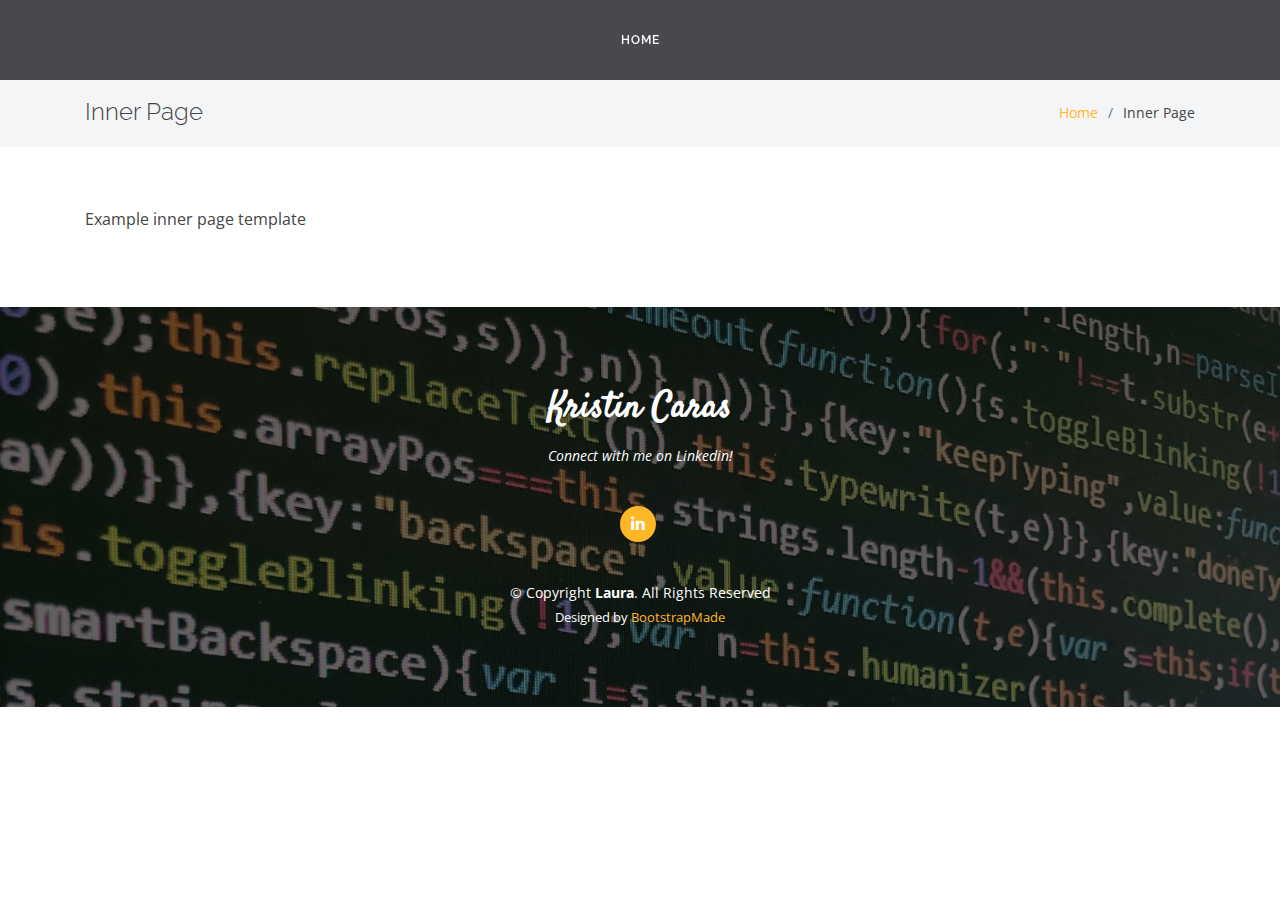
<file: inner-page.html>
<!DOCTYPE html>
<html lang="en">

<head>
  <meta charset="utf-8">
  <meta content="width=device-width, initial-scale=1.0" name="viewport">

  <title>Inner Page - Laura Bootstrap Template</title>
  <meta content="" name="descriptison">
  <meta content="" name="keywords">

  <!-- Favicons -->
  <link href="assets/img/favicon.png" rel="icon">
  <link href="assets/img/apple-touch-icon.png" rel="apple-touch-icon">

  <!-- Google Fonts -->
  <link href="https://fonts.googleapis.com/css?family=Open+Sans:300,300i,400,400i,600,600i,700,700i|Raleway:300,300i,400,400i,500,500i,600,600i,700,700i|Satisfy" rel="stylesheet">

  <!-- Vendor CSS Files -->
  <link href="assets/vendor/bootstrap/css/bootstrap.min.css" rel="stylesheet">
  <link href="assets/vendor/icofont/icofont.min.css" rel="stylesheet">
  <link href="assets/vendor/boxicons/css/boxicons.min.css" rel="stylesheet">
  <link href="assets/vendor/owl.carousel/assets/owl.carousel.min.css" rel="stylesheet">
  <link href="assets/vendor/venobox/venobox.css" rel="stylesheet">

  <!-- Template Main CSS File -->
  <link href="assets/css/style.css" rel="stylesheet">

  <!-- =======================================================
  * Template Name: Laura - v2.1.0
  * Template URL: https://bootstrapmade.com/laura-free-creative-bootstrap-theme/
  * Author: BootstrapMade.com
  * License: https://bootstrapmade.com/license/
  ======================================================== -->
</head>

<body>

  <!-- ======= Header ======= -->
  <header id="header" class="fixed-top  d-flex justify-content-center align-items-center ">

    <nav class="nav-menu d-none d-lg-block">
      <ul>
        <li><a href="index.html">Home</a></li>


      </ul>
    </nav><!-- .nav-menu -->

  </header><!-- End Header -->

  <main id="main">

    <!-- ======= Breadcrumbs ======= -->
    <section class="breadcrumbs">
      <div class="container">

        <div class="d-flex justify-content-between align-items-center">
          <h2>Inner Page</h2>
          <ol>
            <li><a href="index.html">Home</a></li>
            <li>Inner Page</li>
          </ol>
        </div>

      </div>
    </section><!-- End Breadcrumbs -->

    <section class="inner-page">
      <div class="container">
        <p>
          Example inner page template
        </p>
      </div>
    </section>

  </main><!-- End #main -->

  <!-- ======= Footer ======= -->
  <footer id="footer">
    <div class="container">
      <h3>Kristin Caras</h3>
      <p>Connect with me on Linkedin!</p>
      <div class="social-links">
        <a href="https://www.linkedin.com/in/kristin-caras/" class="linkedin"><i class="bx bxl-linkedin"></i></a>
      </div>
      <div class="copyright">
        &copy; Copyright <strong><span>Laura</span></strong>. All Rights Reserved
      </div>
      <div class="credits">
        <!-- All the links in the footer should remain intact. -->
        <!-- You can delete the links only if you purchased the pro version. -->
        <!-- Licensing information: https://bootstrapmade.com/license/ -->
        <!-- Purchase the pro version with working PHP/AJAX contact form: https://bootstrapmade.com/laura-free-creative-bootstrap-theme/ -->
        Designed by <a href="https://bootstrapmade.com/">BootstrapMade</a>
      </div>
    </div>
  </footer><!-- End Footer -->

  <a href="#" class="back-to-top"><i class="icofont-simple-up"></i></a>

  <!-- Vendor JS Files -->
  <script src="assets/vendor/jquery/jquery.min.js"></script>
  <script src="assets/vendor/bootstrap/js/bootstrap.bundle.min.js"></script>
  <script src="assets/vendor/jquery.easing/jquery.easing.min.js"></script>
  <script src="assets/vendor/php-email-form/validate.js"></script>
  <script src="assets/vendor/waypoints/jquery.waypoints.min.js"></script>
  <script src="assets/vendor/counterup/counterup.min.js"></script>
  <script src="assets/vendor/owl.carousel/owl.carousel.min.js"></script>
  <script src="assets/vendor/isotope-layout/isotope.pkgd.min.js"></script>
  <script src="assets/vendor/venobox/venobox.min.js"></script>

  <!-- Template Main JS File -->
  <script src="assets/js/main.js"></script>

</body>

</html>
</file>
<file: assets/vendor/venobox/venobox.css>
/* ------ venobox.css --------*/
.vbox-overlay *, .vbox-overlay *:before, .vbox-overlay *:after{
    -webkit-backface-visibility: hidden;
    -webkit-box-sizing:border-box;
    -moz-box-sizing:border-box;
    box-sizing:border-box;
}
.vbox-overlay * { 
    -webkit-backface-visibility: visible;
    backface-visibility: visible;
}
.vbox-overlay{
    display: -webkit-flex;
    display: flex;
    -webkit-flex-direction: column;
    flex-direction: column;
    -webkit-justify-content: center;
    justify-content: center;
    -webkit-align-items: center;
    align-items: center;
    position: fixed;
    left: 0;
    top: 0;
    bottom: 0;
    right: 0;
    z-index: 999999;
}

/* ----- navigation ----- */
.vbox-title{
    width: 100%;
    height: 40px;
    float: left;
    text-align: center;
    line-height: 28px;
    font-size: 12px;
    padding: 6px 50px;
    overflow: hidden;
    position: fixed;
    display: none;
    left: 0;
    z-index: 89;
}
.vbox-close{
    cursor: pointer;
    position: fixed;
    top: -1px;
    right: 0;
    width: 50px;
    height: 40px;
    padding: 6px;
    display: block;
    background-position:10px center;
    overflow: hidden;
    font-size: 24px;
    line-height: 1;
    text-align: center;
    z-index: 99;
}
.vbox-left{
    cursor: pointer;
    position: fixed;
    left: 0;
    height: 40px;
    overflow: hidden;
    line-height: 28px;
    font-size: 12px;
    z-index: 99;
    display: flex;
    align-items:center;
}
.vbox-num{
    display: inline-block;
    margin: 6px 0 6px 15px;
}
/* ----- Social share ----- */
.vbox-share{
    line-height: 28px;
    font-size: 12px;
    overflow: hidden;
    position: fixed;
    left: 0;
    z-index: 98;
    display: flex;
    align-items:center;
    justify-content: center;
    width: 100%;
    text-align: center;
}
.vbox-share svg{
    max-height: 28px;
    width: 28px;
    z-index: 10;
    margin-left: 12px;
    margin-top: 6px;
    margin-bottom: 6px;
    vertical-align: middle;
}


/* ----- navigation ARROWS ----- */
.vbox-next, .vbox-prev{
    position: fixed;
    top: 50%;
    margin-top: -15px;
    overflow: hidden;
    cursor: pointer;
    display: block;
    width: 45px;
    height: 45px;
    z-index: 99;
}
.vbox-next span, .vbox-prev span{
    position: relative;
    width: 20px;
    height: 20px;
    border: 2px solid transparent;
    border-top-color: #B6B6B6;
    border-right-color: #B6B6B6;
    text-indent: -100px;
    position: absolute;
    top: 8px;
    display: block;
}
.vbox-prev{
    left: 15px;
}
.vbox-next{
    right: 15px;
}
.vbox-prev span{
    left: 10px;
    -ms-transform: rotate(-135deg);
    -webkit-transform: rotate(-135deg);
    transform: rotate(-135deg);
}
.vbox-next span{
    -ms-transform: rotate(45deg);
    -webkit-transform: rotate(45deg);
    transform: rotate(45deg);
    right: 10px;
}
/* ------- inline window ------ */
.vbox-inline{
    width: 420px;
    height: 315px;
    height: 70vh;
    padding: 10px;
    background: #fff;
    margin: 0 auto;
    overflow: auto;
    text-align: left;
}
/* ------- Video & iFrames window ------ */
.venoframe{
    max-width: 100%;
    width: 100%;
    border: none;
    width: 100%;
    height: 260px;
    height: 70vh;
}
.venoframe.vbvid{
    height: 260px;
}
@media (min-width: 768px) {
    .venoframe, .vbox-inline{
        width: 90%;
        height: 360px;
        height: 70vh;
    }
    .venoframe.vbvid{
        width: 640px;
        height: 360px;
    }
}
@media (min-width: 992px) {
    .venoframe, .vbox-inline{
        max-width: 1200px;
        width: 80%;
        height: 540px;
        height: 70vh;
    }
    .venoframe.vbvid{
        width: 960px;
        height: 540px;
    }
}
/* 
Please do NOT edit this part! 
or at least read this note: http://i.imgur.com/7C0ws9e.gif
*/
.vbox-open{
    overflow: hidden;
}
.vbox-container{
    position: absolute;
    left: 0;
    right: 0;
    top: 0;
    bottom: 0;
    overflow-x: hidden;
    overflow-y: scroll;
    overflow-scrolling: touch;
    -webkit-overflow-scrolling: touch;
    z-index: 20;
    max-height: 100%;

}

.vbox-content{
    text-align: center;
    float: left;
    width: 100%;
    position: relative;
    overflow: hidden;
    padding: 20px 4%;
}
.vbox-container img{
    max-width: 100%;
    height: auto;
}
.vbox-figlio{
    box-shadow: 0 0 12px rgba(0,0,0,0.19), 0 6px 6px rgba(0,0,0,0.23);
    max-width: 100%;
    text-align: initial;
}
img.vbox-figlio{
    -webkit-user-select: none;
-khtml-user-select: none;
-moz-user-select: none;
-o-user-select: none;
user-select: none;
}
.vbox-content.swipe-left{
    margin-left: -200px !important;
}
.vbox-content.swipe-right{
    margin-left: 200px !important;
}
.vbox-animated{
    webkit-transition: margin 300ms ease-out;
    transition: margin 300ms ease-out;
}

/* ---------- preloader ----------
 * SPINKIT 
 * http://tobiasahlin.com/spinkit/
-------------------------------- */
.sk-double-bounce,.sk-rotating-plane{width:40px;height:40px;margin:40px auto}.sk-rotating-plane{background-color:#333;-webkit-animation:sk-rotatePlane 1.2s infinite ease-in-out;animation:sk-rotatePlane 1.2s infinite ease-in-out}@-webkit-keyframes sk-rotatePlane{0%{-webkit-transform:perspective(120px) rotateX(0) rotateY(0);transform:perspective(120px) rotateX(0) rotateY(0)}50%{-webkit-transform:perspective(120px) rotateX(-180.1deg) rotateY(0);transform:perspective(120px) rotateX(-180.1deg) rotateY(0)}100%{-webkit-transform:perspective(120px) rotateX(-180deg) rotateY(-179.9deg);transform:perspective(120px) rotateX(-180deg) rotateY(-179.9deg)}}@keyframes sk-rotatePlane{0%{-webkit-transform:perspective(120px) rotateX(0) rotateY(0);transform:perspective(120px) rotateX(0) rotateY(0)}50%{-webkit-transform:perspective(120px) rotateX(-180.1deg) rotateY(0);transform:perspective(120px) rotateX(-180.1deg) rotateY(0)}100%{-webkit-transform:perspective(120px) rotateX(-180deg) rotateY(-179.9deg);transform:perspective(120px) rotateX(-180deg) rotateY(-179.9deg)}}.sk-double-bounce{position:relative}.sk-double-bounce .sk-child{width:100%;height:100%;border-radius:50%;background-color:#333;opacity:.6;position:absolute;top:0;left:0;-webkit-animation:sk-doubleBounce 2s infinite ease-in-out;animation:sk-doubleBounce 2s infinite ease-in-out}.sk-chasing-dots .sk-child,.sk-spinner-pulse,.sk-three-bounce .sk-child{background-color:#333;border-radius:100%}.sk-double-bounce .sk-double-bounce2{-webkit-animation-delay:-1s;animation-delay:-1s}@-webkit-keyframes sk-doubleBounce{0%,100%{-webkit-transform:scale(0);transform:scale(0)}50%{-webkit-transform:scale(1);transform:scale(1)}}@keyframes sk-doubleBounce{0%,100%{-webkit-transform:scale(0);transform:scale(0)}50%{-webkit-transform:scale(1);transform:scale(1)}}.sk-wave{margin:40px auto;width:50px;height:40px;text-align:center;font-size:10px}.sk-wave .sk-rect{background-color:#333;height:100%;width:6px;display:inline-block;-webkit-animation:sk-waveStretchDelay 1.2s infinite ease-in-out;animation:sk-waveStretchDelay 1.2s infinite ease-in-out}.sk-wave .sk-rect1{-webkit-animation-delay:-1.2s;animation-delay:-1.2s}.sk-wave .sk-rect2{-webkit-animation-delay:-1.1s;animation-delay:-1.1s}.sk-wave .sk-rect3{-webkit-animation-delay:-1s;animation-delay:-1s}.sk-wave .sk-rect4{-webkit-animation-delay:-.9s;animation-delay:-.9s}.sk-wave .sk-rect5{-webkit-animation-delay:-.8s;animation-delay:-.8s}@-webkit-keyframes sk-waveStretchDelay{0%,100%,40%{-webkit-transform:scaleY(.4);transform:scaleY(.4)}20%{-webkit-transform:scaleY(1);transform:scaleY(1)}}@keyframes sk-waveStretchDelay{0%,100%,40%{-webkit-transform:scaleY(.4);transform:scaleY(.4)}20%{-webkit-transform:scaleY(1);transform:scaleY(1)}}.sk-wandering-cubes{margin:40px auto;width:40px;height:40px;position:relative}.sk-wandering-cubes .sk-cube{background-color:#333;width:10px;height:10px;position:absolute;top:0;left:0;-webkit-animation:sk-wanderingCube 1.8s ease-in-out -1.8s infinite both;animation:sk-wanderingCube 1.8s ease-in-out -1.8s infinite both}.sk-chasing-dots,.sk-spinner-pulse{width:40px;height:40px;margin:40px auto}.sk-wandering-cubes .sk-cube2{-webkit-animation-delay:-.9s;animation-delay:-.9s}@-webkit-keyframes sk-wanderingCube{0%{-webkit-transform:rotate(0);transform:rotate(0)}25%{-webkit-transform:translateX(30px) rotate(-90deg) scale(.5);transform:translateX(30px) rotate(-90deg) scale(.5)}50%{-webkit-transform:translateX(30px) translateY(30px) rotate(-179deg);transform:translateX(30px) translateY(30px) rotate(-179deg)}50.1%{-webkit-transform:translateX(30px) translateY(30px) rotate(-180deg);transform:translateX(30px) translateY(30px) rotate(-180deg)}75%{-webkit-transform:translateX(0) translateY(30px) rotate(-270deg) scale(.5);transform:translateX(0) translateY(30px) rotate(-270deg) scale(.5)}100%{-webkit-transform:rotate(-360deg);transform:rotate(-360deg)}}@keyframes sk-wanderingCube{0%{-webkit-transform:rotate(0);transform:rotate(0)}25%{-webkit-transform:translateX(30px) rotate(-90deg) scale(.5);transform:translateX(30px) rotate(-90deg) scale(.5)}50%{-webkit-transform:translateX(30px) translateY(30px) rotate(-179deg);transform:translateX(30px) translateY(30px) rotate(-179deg)}50.1%{-webkit-transform:translateX(30px) translateY(30px) rotate(-180deg);transform:translateX(30px) translateY(30px) rotate(-180deg)}75%{-webkit-transform:translateX(0) translateY(30px) rotate(-270deg) scale(.5);transform:translateX(0) translateY(30px) rotate(-270deg) scale(.5)}100%{-webkit-transform:rotate(-360deg);transform:rotate(-360deg)}}.sk-spinner-pulse{-webkit-animation:sk-pulseScaleOut 1s infinite ease-in-out;animation:sk-pulseScaleOut 1s infinite ease-in-out}@-webkit-keyframes sk-pulseScaleOut{0%{-webkit-transform:scale(0);transform:scale(0)}100%{-webkit-transform:scale(1);transform:scale(1);opacity:0}}@keyframes sk-pulseScaleOut{0%{-webkit-transform:scale(0);transform:scale(0)}100%{-webkit-transform:scale(1);transform:scale(1);opacity:0}}.sk-chasing-dots{position:relative;text-align:center;-webkit-animation:sk-chasingDotsRotate 2s infinite linear;animation:sk-chasingDotsRotate 2s infinite linear}.sk-chasing-dots .sk-child{width:60%;height:60%;display:inline-block;position:absolute;top:0;-webkit-animation:sk-chasingDotsBounce 2s infinite ease-in-out;animation:sk-chasingDotsBounce 2s infinite ease-in-out}.sk-chasing-dots .sk-dot2{top:auto;bottom:0;-webkit-animation-delay:-1s;animation-delay:-1s}@-webkit-keyframes sk-chasingDotsRotate{100%{-webkit-transform:rotate(360deg);transform:rotate(360deg)}}@keyframes sk-chasingDotsRotate{100%{-webkit-transform:rotate(360deg);transform:rotate(360deg)}}@-webkit-keyframes sk-chasingDotsBounce{0%,100%{-webkit-transform:scale(0);transform:scale(0)}50%{-webkit-transform:scale(1);transform:scale(1)}}@keyframes sk-chasingDotsBounce{0%,100%{-webkit-transform:scale(0);transform:scale(0)}50%{-webkit-transform:scale(1);transform:scale(1)}}.sk-three-bounce{margin:40px auto;width:80px;text-align:center}.sk-three-bounce .sk-child{width:20px;height:20px;display:inline-block;-webkit-animation:sk-three-bounce 1.4s ease-in-out 0s infinite both;animation:sk-three-bounce 1.4s ease-in-out 0s infinite both}.sk-circle .sk-child:before,.sk-fading-circle .sk-circle:before{display:block;border-radius:100%;content:'';background-color:#333}.sk-three-bounce .sk-bounce1{-webkit-animation-delay:-.32s;animation-delay:-.32s}.sk-three-bounce .sk-bounce2{-webkit-animation-delay:-.16s;animation-delay:-.16s}@-webkit-keyframes sk-three-bounce{0%,100%,80%{-webkit-transform:scale(0);transform:scale(0)}40%{-webkit-transform:scale(1);transform:scale(1)}}@keyframes sk-three-bounce{0%,100%,80%{-webkit-transform:scale(0);transform:scale(0)}40%{-webkit-transform:scale(1);transform:scale(1)}}.sk-circle{margin:40px auto;width:40px;height:40px;position:relative}.sk-circle .sk-child{width:100%;height:100%;position:absolute;left:0;top:0}.sk-circle .sk-child:before{margin:0 auto;width:15%;height:15%;-webkit-animation:sk-circleBounceDelay 1.2s infinite ease-in-out both;animation:sk-circleBounceDelay 1.2s infinite ease-in-out both}.sk-circle .sk-circle2{-webkit-transform:rotate(30deg);-ms-transform:rotate(30deg);transform:rotate(30deg)}.sk-circle .sk-circle3{-webkit-transform:rotate(60deg);-ms-transform:rotate(60deg);transform:rotate(60deg)}.sk-circle .sk-circle4{-webkit-transform:rotate(90deg);-ms-transform:rotate(90deg);transform:rotate(90deg)}.sk-circle .sk-circle5{-webkit-transform:rotate(120deg);-ms-transform:rotate(120deg);transform:rotate(120deg)}.sk-circle .sk-circle6{-webkit-transform:rotate(150deg);-ms-transform:rotate(150deg);transform:rotate(150deg)}.sk-circle .sk-circle7{-webkit-transform:rotate(180deg);-ms-transform:rotate(180deg);transform:rotate(180deg)}.sk-circle .sk-circle8{-webkit-transform:rotate(210deg);-ms-transform:rotate(210deg);transform:rotate(210deg)}.sk-circle .sk-circle9{-webkit-transform:rotate(240deg);-ms-transform:rotate(240deg);transform:rotate(240deg)}.sk-circle .sk-circle10{-webkit-transform:rotate(270deg);-ms-transform:rotate(270deg);transform:rotate(270deg)}.sk-circle .sk-circle11{-webkit-transform:rotate(300deg);-ms-transform:rotate(300deg);transform:rotate(300deg)}.sk-circle .sk-circle12{-webkit-transform:rotate(330deg);-ms-transform:rotate(330deg);transform:rotate(330deg)}.sk-circle .sk-circle2:before{-webkit-animation-delay:-1.1s;animation-delay:-1.1s}.sk-circle .sk-circle3:before{-webkit-animation-delay:-1s;animation-delay:-1s}.sk-circle .sk-circle4:before{-webkit-animation-delay:-.9s;animation-delay:-.9s}.sk-circle .sk-circle5:before{-webkit-animation-delay:-.8s;animation-delay:-.8s}.sk-circle .sk-circle6:before{-webkit-animation-delay:-.7s;animation-delay:-.7s}.sk-circle .sk-circle7:before{-webkit-animation-delay:-.6s;animation-delay:-.6s}.sk-circle .sk-circle8:before{-webkit-animation-delay:-.5s;animation-delay:-.5s}.sk-circle .sk-circle9:before{-webkit-animation-delay:-.4s;animation-delay:-.4s}.sk-circle .sk-circle10:before{-webkit-animation-delay:-.3s;animation-delay:-.3s}.sk-circle .sk-circle11:before{-webkit-animation-delay:-.2s;animation-delay:-.2s}.sk-circle .sk-circle12:before{-webkit-animation-delay:-.1s;animation-delay:-.1s}@-webkit-keyframes sk-circleBounceDelay{0%,100%,80%{-webkit-transform:scale(0);transform:scale(0)}40%{-webkit-transform:scale(1);transform:scale(1)}}@keyframes sk-circleBounceDelay{0%,100%,80%{-webkit-transform:scale(0);transform:scale(0)}40%{-webkit-transform:scale(1);transform:scale(1)}}.sk-cube-grid{width:40px;height:40px;margin:40px auto}.sk-cube-grid .sk-cube{width:33.33%;height:33.33%;background-color:#333;float:left;-webkit-animation:sk-cubeGridScaleDelay 1.3s infinite ease-in-out;animation:sk-cubeGridScaleDelay 1.3s infinite ease-in-out}.sk-cube-grid .sk-cube1{-webkit-animation-delay:.2s;animation-delay:.2s}.sk-cube-grid .sk-cube2{-webkit-animation-delay:.3s;animation-delay:.3s}.sk-cube-grid .sk-cube3{-webkit-animation-delay:.4s;animation-delay:.4s}.sk-cube-grid .sk-cube4{-webkit-animation-delay:.1s;animation-delay:.1s}.sk-cube-grid .sk-cube5{-webkit-animation-delay:.2s;animation-delay:.2s}.sk-cube-grid .sk-cube6{-webkit-animation-delay:.3s;animation-delay:.3s}.sk-cube-grid .sk-cube7{-webkit-animation-delay:0ms;animation-delay:0ms}.sk-cube-grid .sk-cube8{-webkit-animation-delay:.1s;animation-delay:.1s}.sk-cube-grid .sk-cube9{-webkit-animation-delay:.2s;animation-delay:.2s}@-webkit-keyframes sk-cubeGridScaleDelay{0%,100%,70%{-webkit-transform:scale3D(1,1,1);transform:scale3D(1,1,1)}35%{-webkit-transform:scale3D(0,0,1);transform:scale3D(0,0,1)}}@keyframes sk-cubeGridScaleDelay{0%,100%,70%{-webkit-transform:scale3D(1,1,1);transform:scale3D(1,1,1)}35%{-webkit-transform:scale3D(0,0,1);transform:scale3D(0,0,1)}}.sk-fading-circle{margin:40px auto;width:40px;height:40px;position:relative}.sk-fading-circle .sk-circle{width:100%;height:100%;position:absolute;left:0;top:0}.sk-fading-circle .sk-circle:before{margin:0 auto;width:15%;height:15%;-webkit-animation:sk-circleFadeDelay 1.2s infinite ease-in-out both;animation:sk-circleFadeDelay 1.2s infinite ease-in-out both}.sk-fading-circle .sk-circle2{-webkit-transform:rotate(30deg);-ms-transform:rotate(30deg);transform:rotate(30deg)}.sk-fading-circle .sk-circle3{-webkit-transform:rotate(60deg);-ms-transform:rotate(60deg);transform:rotate(60deg)}.sk-fading-circle .sk-circle4{-webkit-transform:rotate(90deg);-ms-transform:rotate(90deg);transform:rotate(90deg)}.sk-fading-circle .sk-circle5{-webkit-transform:rotate(120deg);-ms-transform:rotate(120deg);transform:rotate(120deg)}.sk-fading-circle .sk-circle6{-webkit-transform:rotate(150deg);-ms-transform:rotate(150deg);transform:rotate(150deg)}.sk-fading-circle .sk-circle7{-webkit-transform:rotate(180deg);-ms-transform:rotate(180deg);transform:rotate(180deg)}.sk-fading-circle .sk-circle8{-webkit-transform:rotate(210deg);-ms-transform:rotate(210deg);transform:rotate(210deg)}.sk-fading-circle .sk-circle9{-webkit-transform:rotate(240deg);-ms-transform:rotate(240deg);transform:rotate(240deg)}.sk-fading-circle .sk-circle10{-webkit-transform:rotate(270deg);-ms-transform:rotate(270deg);transform:rotate(270deg)}.sk-fading-circle .sk-circle11{-webkit-transform:rotate(300deg);-ms-transform:rotate(300deg);transform:rotate(300deg)}.sk-fading-circle .sk-circle12{-webkit-transform:rotate(330deg);-ms-transform:rotate(330deg);transform:rotate(330deg)}.sk-fading-circle .sk-circle2:before{-webkit-animation-delay:-1.1s;animation-delay:-1.1s}.sk-fading-circle .sk-circle3:before{-webkit-animation-delay:-1s;animation-delay:-1s}.sk-fading-circle .sk-circle4:before{-webkit-animation-delay:-.9s;animation-delay:-.9s}.sk-fading-circle .sk-circle5:before{-webkit-animation-delay:-.8s;animation-delay:-.8s}.sk-fading-circle .sk-circle6:before{-webkit-animation-delay:-.7s;animation-delay:-.7s}.sk-fading-circle .sk-circle7:before{-webkit-animation-delay:-.6s;animation-delay:-.6s}.sk-fading-circle .sk-circle8:before{-webkit-animation-delay:-.5s;animation-delay:-.5s}.sk-fading-circle .sk-circle9:before{-webkit-animation-delay:-.4s;animation-delay:-.4s}.sk-fading-circle .sk-circle10:before{-webkit-animation-delay:-.3s;animation-delay:-.3s}.sk-fading-circle .sk-circle11:before{-webkit-animation-delay:-.2s;animation-delay:-.2s}.sk-fading-circle .sk-circle12:before{-webkit-animation-delay:-.1s;animation-delay:-.1s}@-webkit-keyframes sk-circleFadeDelay{0%,100%,39%{opacity:0}40%{opacity:1}}@keyframes sk-circleFadeDelay{0%,100%,39%{opacity:0}40%{opacity:1}}.sk-folding-cube{margin:40px auto;width:40px;height:40px;position:relative;-webkit-transform:rotateZ(45deg);transform:rotateZ(45deg)}.sk-folding-cube .sk-cube{float:left;width:50%;height:50%;position:relative;-webkit-transform:scale(1.1);-ms-transform:scale(1.1);transform:scale(1.1)}.sk-folding-cube .sk-cube:before{content:'';position:absolute;top:0;left:0;width:100%;height:100%;background-color:#333;-webkit-animation:sk-foldCubeAngle 2.4s infinite linear both;animation:sk-foldCubeAngle 2.4s infinite linear both;-webkit-transform-origin:100% 100%;-ms-transform-origin:100% 100%;transform-origin:100% 100%}.sk-folding-cube .sk-cube2{-webkit-transform:scale(1.1) rotateZ(90deg);transform:scale(1.1) rotateZ(90deg)}.sk-folding-cube .sk-cube3{-webkit-transform:scale(1.1) rotateZ(180deg);transform:scale(1.1) rotateZ(180deg)}.sk-folding-cube .sk-cube4{-webkit-transform:scale(1.1) rotateZ(270deg);transform:scale(1.1) rotateZ(270deg)}.sk-folding-cube .sk-cube2:before{-webkit-animation-delay:.3s;animation-delay:.3s}.sk-folding-cube .sk-cube3:before{-webkit-animation-delay:.6s;animation-delay:.6s}.sk-folding-cube .sk-cube4:before{-webkit-animation-delay:.9s;animation-delay:.9s}@-webkit-keyframes sk-foldCubeAngle{0%,10%{-webkit-transform:perspective(140px) rotateX(-180deg);transform:perspective(140px) rotateX(-180deg);opacity:0}25%,75%{-webkit-transform:perspective(140px) rotateX(0);transform:perspective(140px) rotateX(0);opacity:1}100%,90%{-webkit-transform:perspective(140px) rotateY(180deg);transform:perspective(140px) rotateY(180deg);opacity:0}}@keyframes sk-foldCubeAngle{0%,10%{-webkit-transform:perspective(140px) rotateX(-180deg);transform:perspective(140px) rotateX(-180deg);opacity:0}25%,75%{-webkit-transform:perspective(140px) rotateX(0);transform:perspective(140px) rotateX(0);opacity:1}100%,90%{-webkit-transform:perspective(140px) rotateY(180deg);transform:perspective(140px) rotateY(180deg);opacity:0}}
</file>
<file: assets/css/style.css>
/**
* Template Name: Laura - v2.1.0
* Template URL: https://bootstrapmade.com/laura-free-creative-bootstrap-theme/
* Author: BootstrapMade.com
* License: https://bootstrapmade.com/license/
*/

/*--------------------------------------------------------------
# General
--------------------------------------------------------------*/
body {
  font-family: "Open Sans", sans-serif;
  color: #444444;
}

a {
  color: #ffb727;
}

a:hover {
  color: #ffc85a;
  text-decoration: none;
}

h1,
h2,
h3,
h4,
h5,
h6 {
  font-family: "Raleway", sans-serif;
}

/*--------------------------------------------------------------
# Back to top button
--------------------------------------------------------------*/
.back-to-top {
  position: fixed;
  display: none;
  right: 15px;
  bottom: 15px;
  z-index: 99999;
}

.back-to-top i {
  display: flex;
  align-items: center;
  justify-content: center;
  font-size: 24px;
  width: 40px;
  height: 40px;
  border-radius: 4px;
  background: #ffb727;
  color: #fff;
  transition: all 0.4s;
}

.back-to-top i:hover {
  background: #ffc550;
  color: #fff;
}

/*--------------------------------------------------------------
# Header
--------------------------------------------------------------*/
#header {
  z-index: 997;
  transition: all 0.5s;
  height: 80px;
  background: rgba(25, 28, 31, 0.8);
}

#header.header-transparent {
  background: transparent;
}

#header.header-scrolled {
  height: 60px;
  background: rgba(25, 28, 31, 0.8);
}

/*--------------------------------------------------------------
# Navigation Menu
--------------------------------------------------------------*/
/* Desktop Navigation */
.nav-menu,
.nav-menu * {
  margin: 0;
  padding: 0;
  list-style: none;
}

.nav-menu > ul {
  display: flex;
}

.nav-menu > ul > li {
  position: relative;
  justify-content: center;
}

.nav-menu a {
  display: block;
  position: relative;
  color: #fff;
  padding: 10px 15px;
  transition: 0.3s;
  font-size: 12px;
  font-family: "Raleway", sans-serif;
  text-transform: uppercase;
  font-weight: 600;
  letter-spacing: 1px;
}

.nav-menu a:hover,
.nav-menu .active > a,
.nav-menu li:hover > a {
  color: #ffc85a;
  text-decoration: none;
}

.nav-menu .drop-down ul {
  display: block;
  position: absolute;
  left: 0;
  top: calc(100% + 30px);
  z-index: 99;
  opacity: 0;
  visibility: hidden;
  padding: 10px 0;
  background: #fff;
  box-shadow: 0px 0px 30px rgba(127, 137, 161, 0.25);
  transition: ease all 0.3s;
}

.nav-menu .drop-down:hover > ul {
  opacity: 1;
  top: 100%;
  visibility: visible;
}

.nav-menu .drop-down li {
  min-width: 180px;
  position: relative;
}

.nav-menu .drop-down ul a {
  padding: 10px 20px;
  font-size: 14px;
  font-weight: 500;
  text-transform: none;
  color: #3b434a;
}

.nav-menu .drop-down ul a:hover,
.nav-menu .drop-down ul .active > a,
.nav-menu .drop-down ul li:hover > a {
  color: #ffb727;
}

.nav-menu .drop-down > a:after {
  content: "\ea99";
  font-family: IcoFont;
  padding-left: 5px;
}

.nav-menu .drop-down .drop-down ul {
  top: 0;
  left: calc(100% - 30px);
}

.nav-menu .drop-down .drop-down:hover > ul {
  opacity: 1;
  top: 0;
  left: 100%;
}

.nav-menu .drop-down .drop-down > a {
  padding-right: 35px;
}

.nav-menu .drop-down .drop-down > a:after {
  content: "\eaa0";
  font-family: IcoFont;
  position: absolute;
  right: 15px;
}

@media (max-width: 1366px) {
  .nav-menu .drop-down .drop-down ul {
    left: -90%;
  }
  .nav-menu .drop-down .drop-down:hover > ul {
    left: -100%;
  }
  .nav-menu .drop-down .drop-down > a:after {
    content: "\ea9d";
  }
}

/* Mobile Navigation */
.mobile-nav-toggle {
  position: fixed;
  right: 15px;
  top: 15px;
  z-index: 9998;
  border: 0;
  background: none;
  font-size: 24px;
  transition: all 0.4s;
  outline: none !important;
  line-height: 1;
  cursor: pointer;
  text-align: right;
}

.mobile-nav-toggle i {
  color: #fff;
}

.mobile-nav {
  position: fixed;
  top: 55px;
  right: 15px;
  bottom: 15px;
  left: 15px;
  z-index: 9999;
  overflow-y: auto;
  background: #fff;
  transition: ease-in-out 0.2s;
  opacity: 0;
  visibility: hidden;
  border-radius: 10px;
  padding: 10px 0;
}

.mobile-nav * {
  margin: 0;
  padding: 0;
  list-style: none;
}

.mobile-nav a {
  display: block;
  position: relative;
  color: #3b434a;
  padding: 10px 20px;
  font-weight: 500;
  outline: none;
}

.mobile-nav a:hover,
.mobile-nav .active > a,
.mobile-nav li:hover > a {
  color: #ffb727;
  text-decoration: none;
}

.mobile-nav .drop-down > a:after {
  content: "\ea99";
  font-family: IcoFont;
  padding-left: 10px;
  position: absolute;
  right: 15px;
}

.mobile-nav .active.drop-down > a:after {
  content: "\eaa1";
}

.mobile-nav .drop-down > a {
  padding-right: 35px;
}

.mobile-nav .drop-down ul {
  display: none;
  overflow: hidden;
}

.mobile-nav .drop-down li {
  padding-left: 20px;
}

.mobile-nav-overly {
  width: 100%;
  height: 100%;
  z-index: 9997;
  top: 0;
  left: 0;
  position: fixed;
  background: rgba(36, 41, 46, 0.6);
  overflow: hidden;
  display: none;
  transition: ease-in-out 0.2s;
}

.mobile-nav-active {
  overflow: hidden;
}

.mobile-nav-active .mobile-nav {
  opacity: 1;
  visibility: visible;
}

.mobile-nav-active .mobile-nav-toggle i {
  color: #fff;
}

/*--------------------------------------------------------------
# Hero Section
--------------------------------------------------------------*/
#hero {
  width: 100%;
  height: 100vh;
  background: url("../img/hero-bg.jpg") top right;
  background-size: cover;
  position: relative;
}

#hero:before {
  content: "";
  background: rgba(0, 0, 0, 0.65);
  position: absolute;
  bottom: 0;
  top: 0;
  left: 0;
  right: 0;
}

#hero .hero-container {
  position: absolute;
  bottom: 0;
  top: 0;
  left: 0;
  right: 0;
  display: flex;
  justify-content: center;
  align-items: center;
  flex-direction: column;
  padding: 0 15px;
}

#hero h1 {
  margin: 0 0 10px 0;
  font-size: 64px;
  font-family: "Satisfy", serif;
  color: #fff;
}

#hero h2 {
  color: #eee;
  margin-bottom: 50px;
  font-size: 13px;
  font-weight: 500;
  letter-spacing: 1px;
  text-transform: uppercase;
}

#hero .btn-scroll {
  transition: 0.4s;
  color: rgba(255, 255, 255, 0.6);
  animation: up-down 1s ease-in-out infinite alternate-reverse both;
}

#hero .btn-scroll i {
  font-size: 48px;
}

#hero .btn-scroll:hover {
  color: #ffb727;
}

@media (min-width: 1024px) {
  #hero {
    background-attachment: fixed;
  }
}

@media (max-width: 575px) {
  #hero h1 {
    font-size: 40px;
  }
  #hero h2 {
    text-align: center;
    margin-bottom: 30px;
  }
}

@-webkit-keyframes up-down {
  0% {
    transform: translateY(5px);
  }
  100% {
    transform: translateY(-5px);
  }
}

@keyframes up-down {
  0% {
    transform: translateY(5px);
  }
  100% {
    transform: translateY(-5px);
  }
}

/*--------------------------------------------------------------
# Sections General
--------------------------------------------------------------*/
section {
  padding: 60px 0;
}

.section-bg {
  background-color: white;
}

.section-title {
  text-align: center;
  padding: 30px 0;
  position: relative;
}

.section-title h2 {
  font-size: 32px;
  font-weight: 700;
  text-transform: uppercase;
  margin-bottom: 20px;
  padding-bottom: 0;
  color: #3b434a;
  position: relative;
  z-index: 2;
}

.section-title span {
  position: absolute;
  top: 30px;
  color: #eef0f2;
  left: 0;
  right: 0;
  z-index: 1;
  font-weight: 700;
  font-size: 52px;
  text-transform: uppercase;
  line-height: 0;
}

.section-title p {
  margin-bottom: 0;
  position: relative;
  z-index: 2;
}

@media (max-width: 575px) {
  .section-title h2 {
    font-size: 28px;
    margin-bottom: 15px;
  }
  .section-title span {
    font-size: 38px;
  }
}

/*--------------------------------------------------------------
# Breadcrumbs
--------------------------------------------------------------*/
.breadcrumbs {
  padding: 20px 0;
  background-color: #f4f5f6;
  min-height: 40px;
  margin-top: 78px;
}

@media (max-width: 992px) {
  .breadcrumbs {
    margin-top: 60px;
  }
}

.breadcrumbs h2 {
  font-size: 24px;
  font-weight: 300;
  margin: 0;
}

@media (max-width: 992px) {
  .breadcrumbs h2 {
    margin: 0 0 10px 0;
  }
}

.breadcrumbs ol {
  display: flex;
  flex-wrap: wrap;
  list-style: none;
  padding: 0;
  margin: 0;
  font-size: 14px;
}

.breadcrumbs ol li + li {
  padding-left: 10px;
}

.breadcrumbs ol li + li::before {
  display: inline-block;
  padding-right: 10px;
  color: #6c757d;
  content: "/";
}

@media (max-width: 768px) {
  .breadcrumbs .d-flex {
    display: block !important;
  }
  .breadcrumbs ol {
    display: block;
  }
  .breadcrumbs ol li {
    display: inline-block;
  }
}

/*--------------------------------------------------------------
# About Me
--------------------------------------------------------------*/
.about .content h3 {
  font-weight: 700;
  font-size: 26px;
  color: #3b434a;
  text-transform: uppercase;
}

.about .content p {
  margin-bottom: 0;
}

.about .content ul {
  list-style: none;
  padding: 0;
  margin-top: 20px;
}

.about .content ul li {
  padding-bottom: 10px;
}

.about .content ul i {
  font-size: 20px;
  padding-right: 2px;
  color: #ffb727;
}

.about .content .count-box {
  width: 100%;
}

.about .content .count-box i {
  display: block;
  font-size: 36px;
  color: #ffb727;
  float: left;
}

.about .content .count-box span {
  font-size: 36px;
  line-height: 30px;
  display: block;
  font-weight: 700;
  color: #3b434a;
  margin-left: 50px;
}

.about .content .count-box p {
  padding: 15px 0 0 0;
  margin: 0 0 0 50px;
  font-family: "Raleway", sans-serif;
  font-size: 14px;
  color: #5d6a75;
}

.about .content .count-box a {
  font-weight: 600;
  display: block;
  margin-top: 20px;
  color: #5d6a75;
  font-size: 15px;
  font-family: "Satisfy", serif;
  transition: ease-in-out 0.3s;
}

.about .content .count-box a:hover {
  color: #82909c;
}

.about .image {
  background: url("../img/me.jpg") center center no-repeat;
  background-size: cover;
  min-height: 300px;
}

.about .skills-content {
  margin-top: 30px;
}

.about .skills-content .progress {
  height: 50px;
  display: block;
  background: none;
}

.about .skills-content .progress .skill {
  padding: 10px 0;
  margin: 0 0 6px 0;
  text-transform: uppercase;
  display: block;
  font-weight: 700;
  font-family: "Raleway", sans-serif;
  color: #3b434a;
}

.about .skills-content .progress .skill .val {
  float: right;
  font-style: normal;
}

.about .skills-content .progress-bar-wrap {
  background: #e6e8eb;
}

.about .skills-content .progress-bar {
  width: 1px;
  height: 10px;
  transition: 0.9s;
  background-color: #ffb727;
}

.skills-icons {
  width: 490px;
  display: block;
  margin-left: 360px;
}

.skills-icons img {
  width: 100px;
  display: inline-block;
}

/*--------------------------------------------------------------
# My Resume
--------------------------------------------------------------*/
.resume .resume-title {
  font-size: 26px;
  font-weight: 700;
  margin-top: 20px;
  margin-bottom: 20px;
  color: #3b434a;
}

.resume .resume-item {
  padding: 0 0 20px 20px;
  margin-top: -2px;
  border-left: 2px solid #82909c;
  position: relative;
}

.resume .resume-item h4 {
  line-height: 18px;
  font-size: 16px;
  font-weight: 700;
  text-transform: uppercase;
  color: #ffb727;
  margin-bottom: 10px;
}

.resume .resume-item h5 {
  font-size: 16px;
  background: #eef0f2;
  padding: 5px 15px;
  display: inline-block;
  font-weight: 600;
  margin-bottom: 10px;
}

.resume .resume-item ul {
  padding-left: 20px;
}

.resume .resume-item ul li {
  padding-bottom: 10px;
}

.resume .resume-item:last-child {
  padding-bottom: 0;
}

.resume .resume-item::before {
  content: "";
  position: absolute;
  width: 16px;
  height: 16px;
  border-radius: 50px;
  left: -9px;
  top: 0;
  background: #fff;
  border: 2px solid #82909c;
}

/*--------------------------------------------------------------
# My Portfolio
--------------------------------------------------------------*/
.portfolio #portfolio-flters {
  list-style: none;
  margin-bottom: 20px;
}

.portfolio #portfolio-flters li {
  cursor: pointer;
  display: inline-block;
  margin: 0 10px 10px 10px;
  font-size: 15px;
  font-weight: 600;
  line-height: 1;
  padding: 7px 10px;
  text-transform: uppercase;
  color: #444444;
  transition: all 0.3s ease-in-out;
  border: 2px solid #fff;
}

.portfolio #portfolio-flters li:hover,
.portfolio #portfolio-flters li.filter-active {
  color: #f3a200;
  border-color: #ffb727;
}

.portfolio .portfolio-item {
  margin-bottom: 30px;
}

.portfolio .portfolio-item .portfolio-img {
  overflow: hidden;
}

.portfolio .portfolio-item .portfolio-img img {
  transition: all 0.8s ease-in-out;
}

.portfolio .portfolio-item .portfolio-info {
  opacity: 0;
  position: absolute;
  left: 15px;
  bottom: 0;
  z-index: 3;
  right: 15px;
  transition: all ease-in-out 0.3s;
  background: rgba(0, 0, 0, 0.5);
  padding: 10px 15px;
}

.portfolio .portfolio-item .portfolio-info h4 {
  font-size: 18px;
  color: #fff;
  font-weight: 600;
  color: #fff;
  margin-bottom: 0px;
}

.portfolio .portfolio-item .portfolio-info p {
  color: rgba(255, 255, 255, 0.8);
  font-size: 14px;
  margin-bottom: 0;
}

.portfolio .portfolio-item .portfolio-info .preview-link,
.portfolio .portfolio-item .portfolio-info .details-link {
  position: absolute;
  right: 40px;
  font-size: 24px;
  top: calc(50% - 18px);
  color: #fff;
  transition: 0.3s;
}

.portfolio .portfolio-item .portfolio-info .preview-link:hover,
.portfolio .portfolio-item .portfolio-info .details-link:hover {
  color: #ffc041;
}

.portfolio .portfolio-item .portfolio-info .details-link {
  right: 10px;
}

.portfolio .portfolio-item:hover .portfolio-img img {
  transform: scale(1.2);
}

.portfolio .portfolio-item:hover .portfolio-info {
  opacity: 1;
}

/*--------------------------------------------------------------
# Portfolio Details
--------------------------------------------------------------*/
.portfolio-details {
  padding-top: 30px;
}

.portfolio-details .portfolio-details-container {
  position: relative;
}

.portfolio-details .portfolio-details-carousel {
  position: relative;
  z-index: 1;
}

.portfolio-details .portfolio-details-carousel .owl-nav,
.portfolio-details .portfolio-details-carousel .owl-dots {
  margin-top: 5px;
  text-align: left;
}

.portfolio-details .portfolio-details-carousel .owl-dot {
  display: inline-block;
  margin: 0 10px 0 0;
  width: 12px;
  height: 12px;
  border-radius: 50%;
  background-color: #ddd !important;
}

.portfolio-details .portfolio-details-carousel .owl-dot.active {
  background-color: #ffb727 !important;
}

.portfolio-details .portfolio-info {
  padding: 30px;
  position: absolute;
  right: 0;
  bottom: -70px;
  background: #fff;
  box-shadow: 0px 2px 15px rgba(0, 0, 0, 0.1);
  z-index: 2;
}

.portfolio-details .portfolio-info h3 {
  font-size: 22px;
  font-weight: 700;
  margin-bottom: 20px;
  padding-bottom: 20px;
  border-bottom: 1px solid #eee;
}

.portfolio-details .portfolio-info ul {
  list-style: none;
  padding: 0;
  font-size: 15px;
}

.portfolio-details .portfolio-info ul li + li {
  margin-top: 10px;
}

.portfolio-details .portfolio-description {
  padding-top: 50px;
}

.portfolio-details .portfolio-description h2 {
  width: 50%;
  font-size: 26px;
  font-weight: 700;
  margin-bottom: 20px;
}

.portfolio-details .portfolio-description p {
  padding: 0 0 0 0;
}

@media (max-width: 768px) {
  .portfolio-details .portfolio-description h2 {
    width: 100%;
  }
  .portfolio-details .portfolio-info {
    position: static;
    margin-top: 30px;
  }
}

/*--------------------------------------------------------------
# Footer
--------------------------------------------------------------*/
#footer {
  background: url("../img/footer-bg.jpg") top center no-repeat;
  background-size: cover;
  color: #fff;
  font-size: 14px;
  text-align: center;
  padding: 80px 0;
  position: relative;
}

#footer::before {
  content: "";
  position: absolute;
  left: 0;
  right: 0;
  top: 0;
  bottom: 0;
  background: rgba(0, 0, 0, 0.6);
}

#footer .container {
  position: relative;
}

#footer h3 {
  font-size: 36px;
  font-weight: 700;
  color: #fff;
  position: relative;
  font-family: "Satisfy", serif;
  padding: 0;
  margin: 0 0 15px 0;
}

#footer p {
  font-size: 15;
  font-style: italic;
  padding: 0;
  margin: 0 0 40px 0;
}

#footer .social-links {
  margin: 0 0 40px 0;
}

#footer .social-links a {
  font-size: 18px;
  display: inline-block;
  background: #ffb727;
  color: #fff;
  line-height: 1;
  padding: 8px 0;
  margin-right: 4px;
  border-radius: 50%;
  text-align: center;
  width: 36px;
  height: 36px;
  transition: 0.3s;
}

#footer .social-links a:hover {
  background: #f3a200;
  color: #fff;
  text-decoration: none;
}

#footer .copyright {
  margin: 0 0 5px 0;
}

#footer .credits {
  font-size: 13px;
}
</file>
